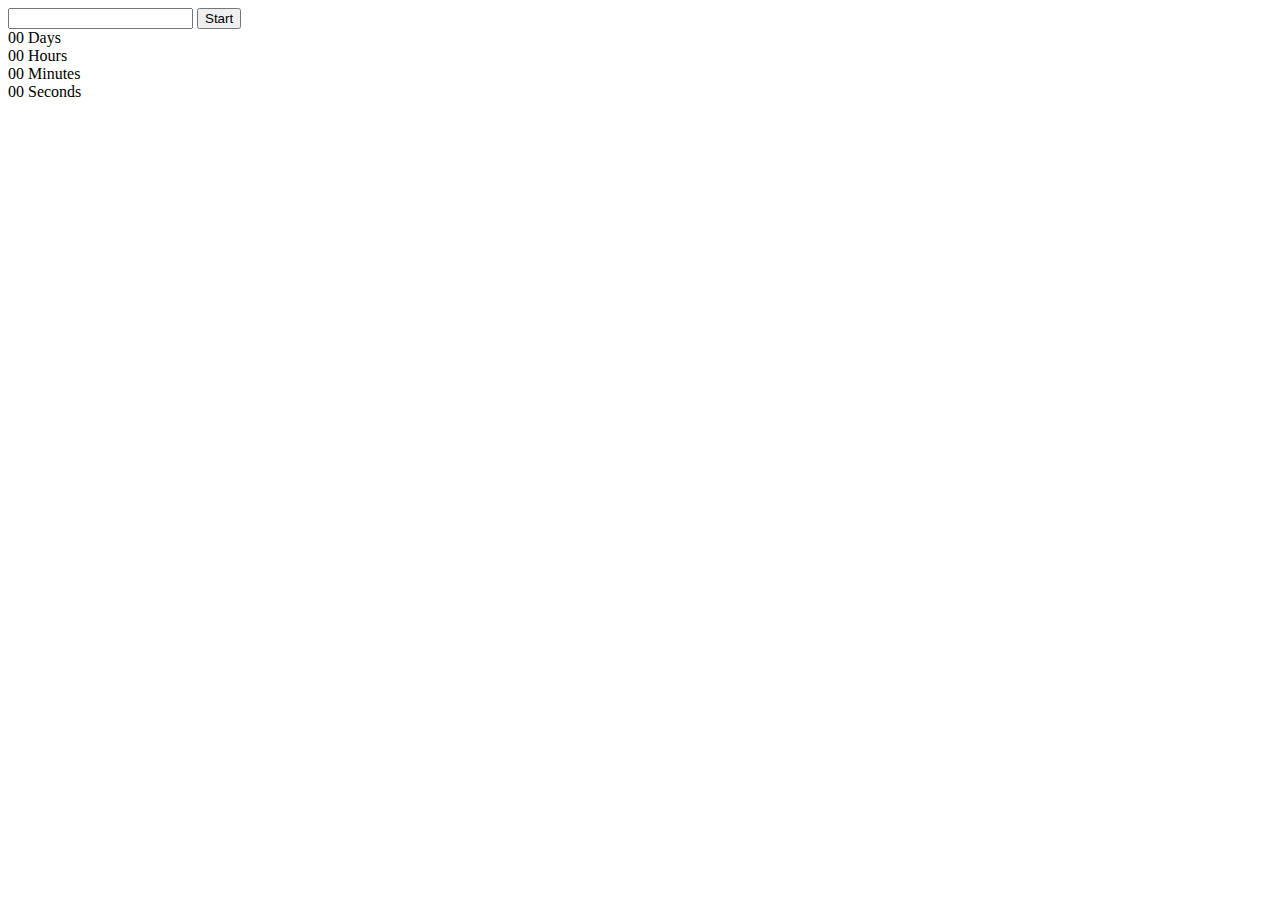
<file: src/01-timer.html>
<!DOCTYPE html>
<html lang="ru">
  <head>
    <meta charset="UTF-8" />
    <meta http-equiv="X-UA-Compatible" content="IE=edge" />
    <meta name="viewport" content="width=device-width, initial-scale=1.0" />
    <title>Task 1</title>

    <link rel="stylesheet" href="./css/reset.css" />
  </head>
  <body>
    <input type="text" id="datetime-picker" />
    <button type="button" data-start>Start</button>

    <div class="timer">
      <div class="field">
        <span class="value" data-days>00</span>
        <span class="label">Days</span>
      </div>
      <div class="field">
        <span class="value" data-hours>00</span>
        <span class="label">Hours</span>
      </div>
      <div class="field">
        <span class="value" data-minutes>00</span>
        <span class="label">Minutes</span>
      </div>
      <div class="field">
        <span class="value" data-seconds>00</span>
        <span class="label">Seconds</span>
      </div>
    </div>
    <script src="./js/01-timer.js" type="module"></script>
  </body>
</html>
</file>
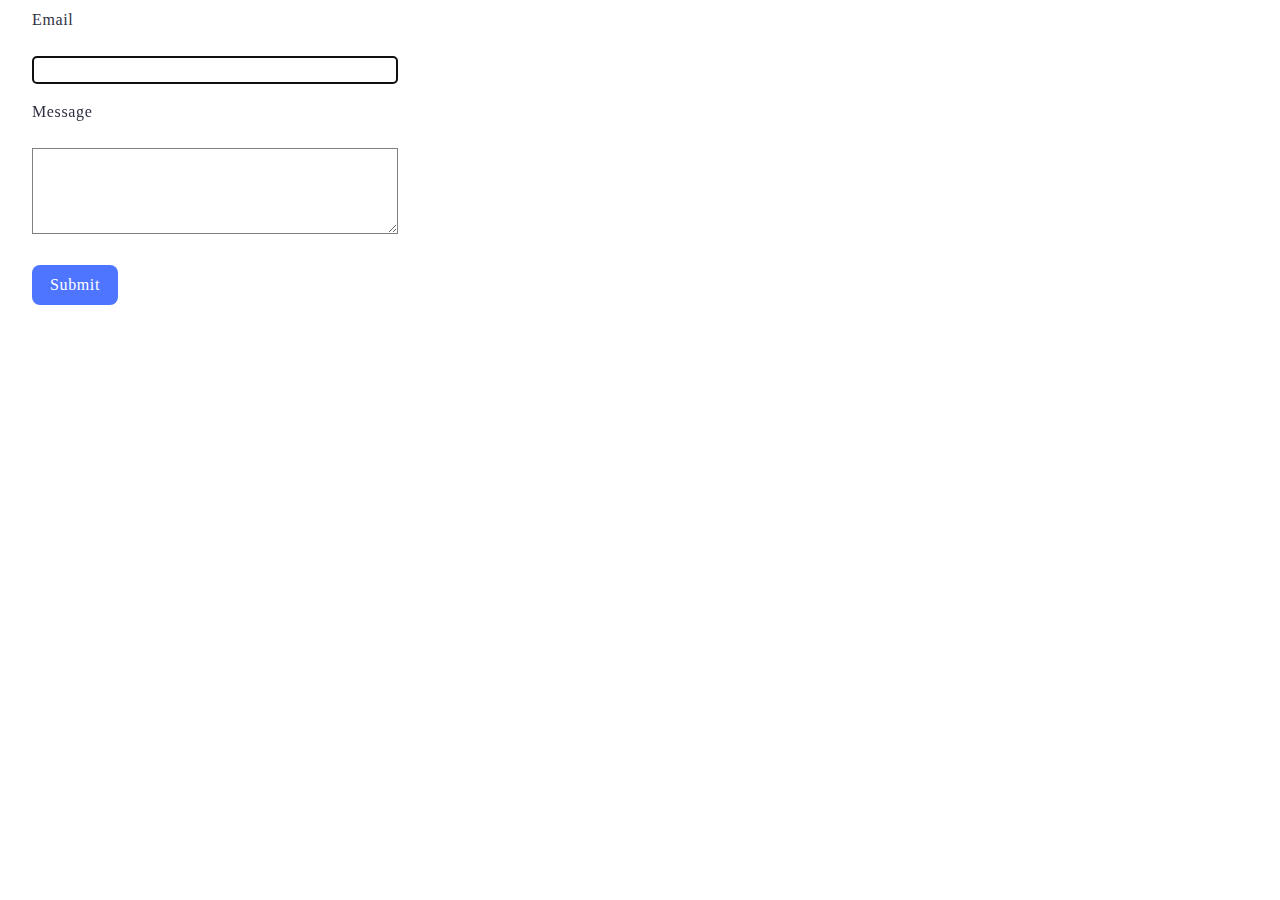
<file: src/02-form.html>
<!DOCTYPE html>
<html lang="ru">
  <head>
    <meta charset="UTF-8" />
    <meta http-equiv="X-UA-Compatible" content="IE=edge" />
    <meta name="viewport" content="width=device-width, initial-scale=1.0" />
    <title>Task 1</title>

    <link rel="stylesheet" href="./css/reset.css" />
  </head>
  <body>
    <form class="feedback-form" autocomplete="off">
      <label class="text">
        Email
        <input class="input-email" type="email" name="email" autofocus />
      </label>
      <label class="text">
        Message
        <textarea class="textarea-form" name="message" rows="8"></textarea>
      </label>
      <button class="btn" type="submit">Submit</button>
    </form>

    <script src="./js/02-form.js" type="module"></script>
  </body>
</html>
</file>
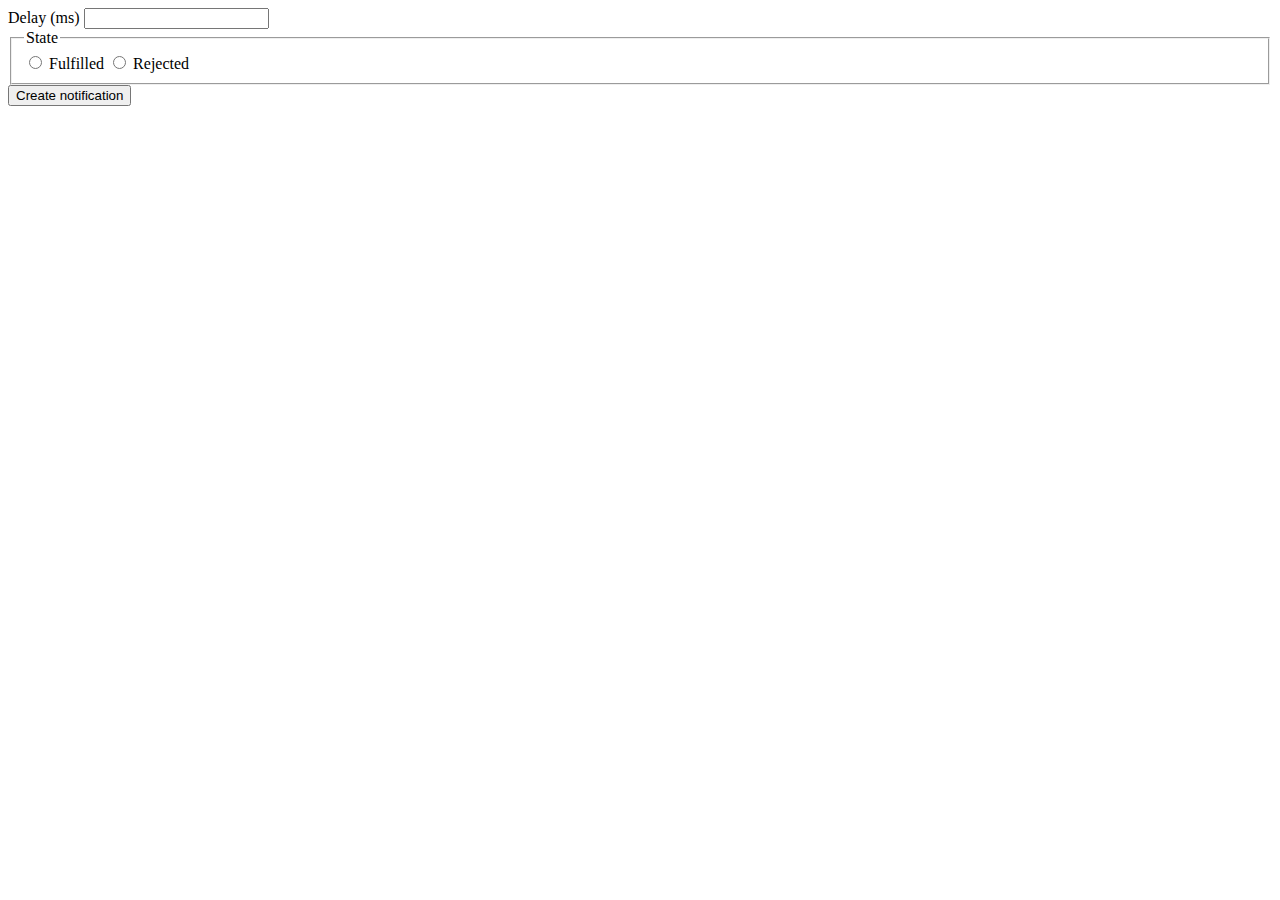
<file: src/02-snackbar.html>
<!DOCTYPE html>
<html lang="ru">
  <head>
    <meta charset="UTF-8" />
    <meta http-equiv="X-UA-Compatible" content="IE=edge" />
    <meta name="viewport" content="width=device-width, initial-scale=1.0" />
    <title>Task 1</title>

    <link rel="stylesheet" href="./css/reset.css" />
  </head>
  <body>
    <form class="form">
      <label>
        Delay (ms)
        <input type="number" name="delay" required />
      </label>

      <fieldset>
        <legend>State</legend>
        <label>
          <input type="radio" name="state" value="fulfilled" required />
          Fulfilled
        </label>
        <label>
          <input type="radio" name="state" value="rejected" required />
          Rejected
        </label>
      </fieldset>

      <button type="submit">Create notification</button>
    </form>

    <script src="./js/02-snackbar.js" type="module"></script>
  </body>
</html>
</file>
